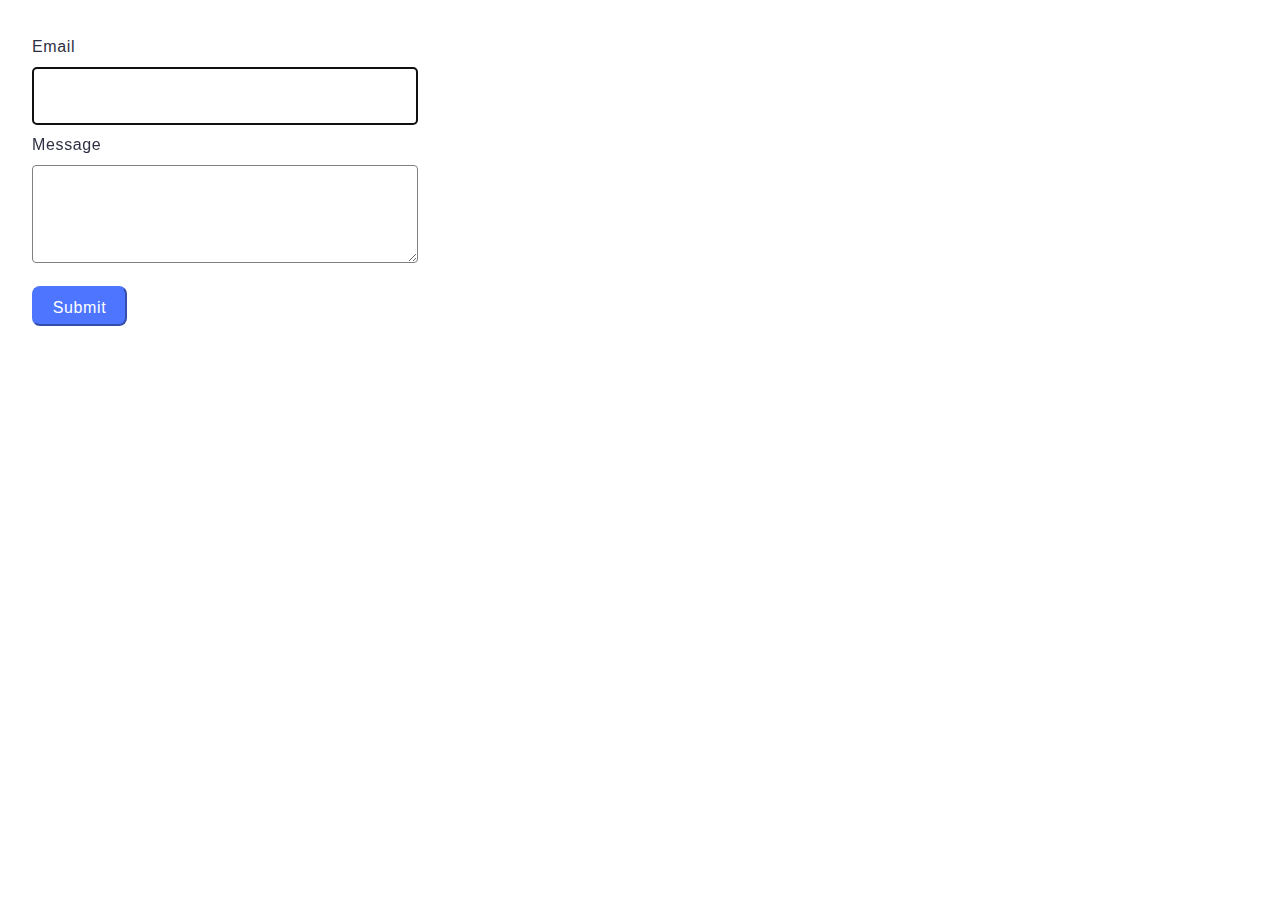
<file: src/2-form.html>
<!DOCTYPE html>
<html lang="en">
  <head>
    <meta charset="UTF-8" />
    <meta name="viewport" content="width=device-width, initial-scale=1.0" />
    <title>Document</title>
    <link rel="stylesheet" href="./css/styles.css" />
    <script type="module" src="./js/2-form.js"></script>
  </head>
  <body>
    <form class="feedback-form" autocomplete="off">
      <label>
        Email
        <input type="email" name="email" autofocus />
      </label>
      <label>
        Message
        <textarea name="message" rows="8"></textarea>
      </label>
      <button type="submit">Submit</button>
    </form>
  </body>
</html>
</file>
<file: src/css/styles.css>
/**
  |============================
  | include css partials with
  | default @import url()
  |============================
*/
@import url('./reset.css');
@import url('./1-gallery.css');
@import url('./2-form.css');

/* :root {
  font-family: Inter, Avenir, Helvetica, Arial, sans-serif;
  font-size: 16px;
  line-height: 24px;
  font-weight: 400;

  color: #242424;
  background-color: rgba(255, 255, 255, 0.87);

  font-synthesis: none;
  text-rendering: optimizeLegibility;
  -webkit-font-smoothing: antialiased;
  -moz-osx-font-smoothing: grayscale;
  -webkit-text-size-adjust: 100%;
} */
</file>
